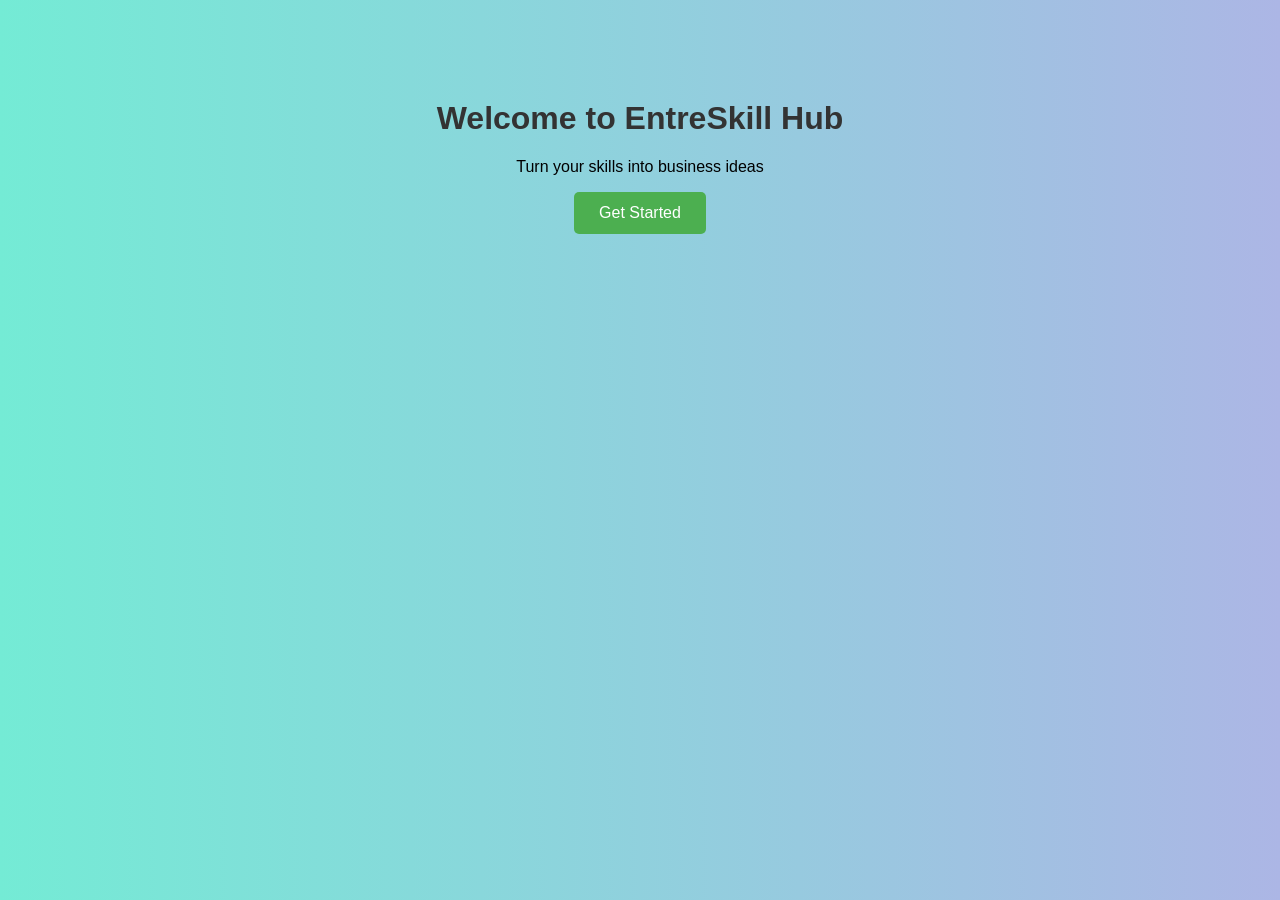
<file: index.html>
<!DOCTYPE html>
<html>
<head>
    <title>Enter Skills</title>
    <link rel="stylesheet" href="./style.css">
</head>
<body>
    <div class="container">
        <h1>Welcome to EntreSkill Hub</h1>
        <p>Turn your skills into business ideas</p>
        <a href="form.html">
            <button>Get Started</button>
        </a>
    </div>
</body>
</html>
</file>
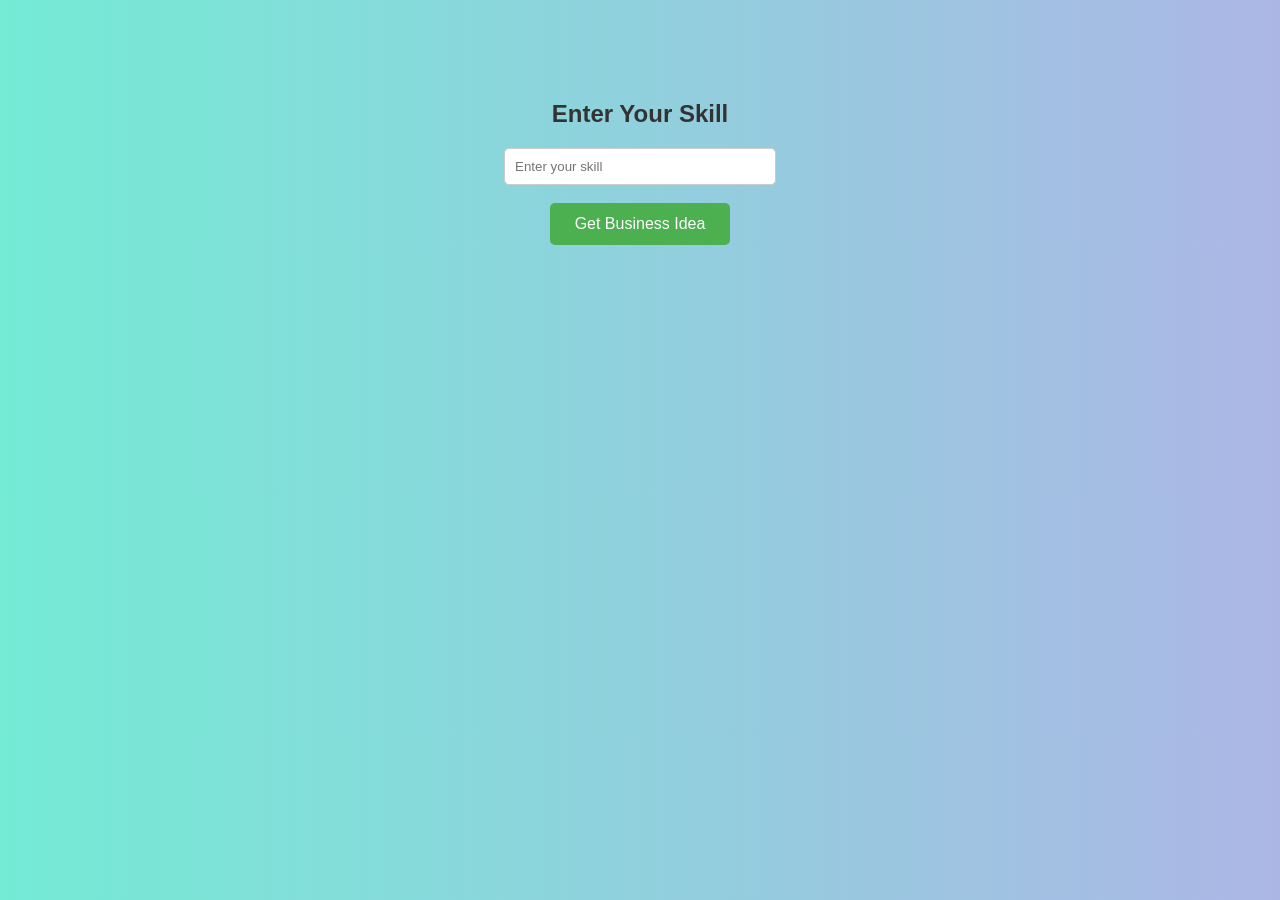
<file: form.html>
<!DOCTYPE html>
<html>
<head>
    <title>Enter Skills</title>
    <link rel="stylesheet" href="./style.css">
</head>
<body>
    <div class="container">
        <h2>Enter Your Skill</h2>
        <input type="text" id="skill" placeholder="Enter your skill">
        <br><br>
        <button onclick="generateIdea()">Get Business Idea</button>
    </div>
<script src="script.js"></script>
</body>
</html>
</file>
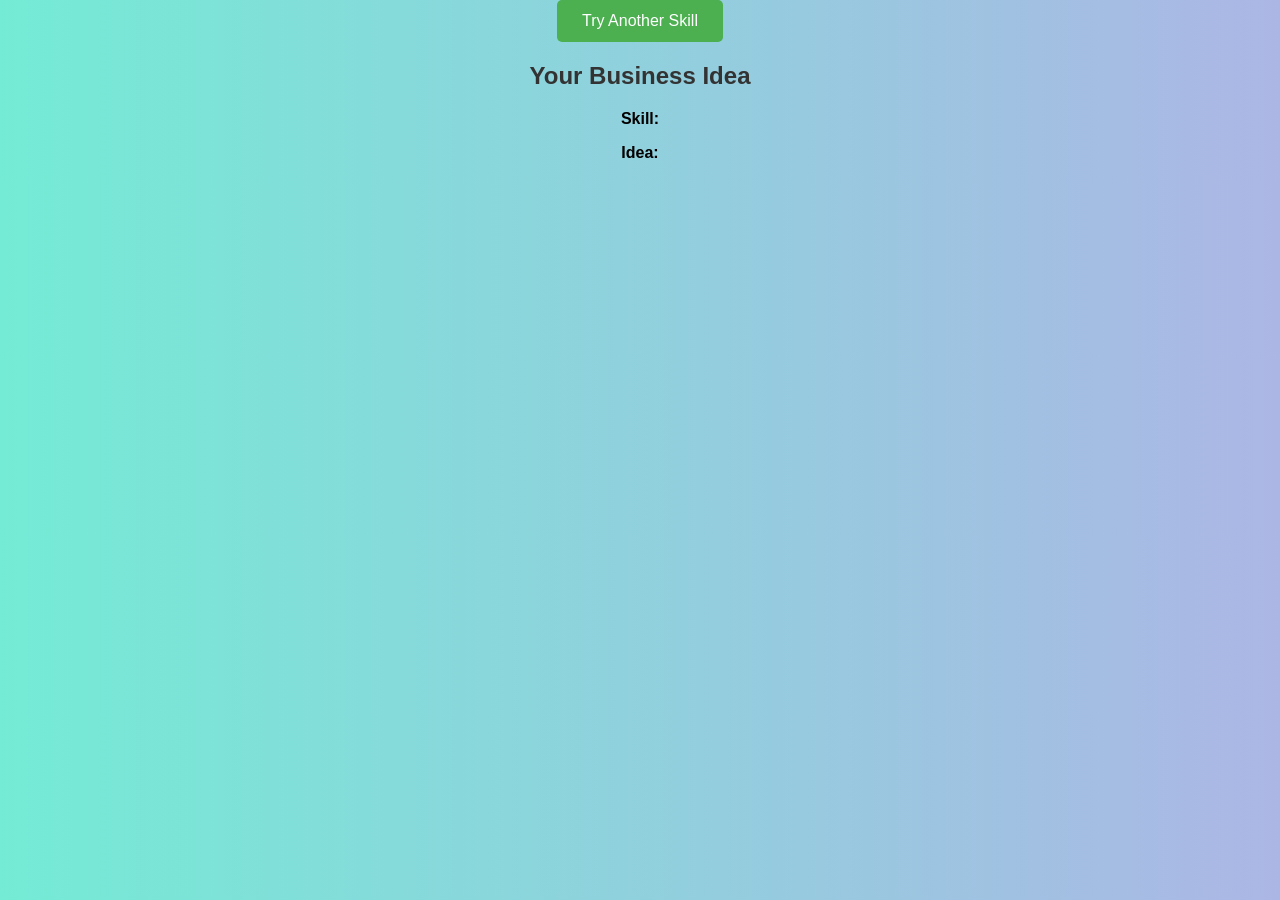
<file: result.html>
<!DOCTYPE html>
<html>
<head>
    <title>Enter Skills</title>
    <link rel="stylesheet" href="./style.css"><a href="form.html">
    <button>Try Another Skill</button>
</a>
</head>
<body>
    <h2>Your Business Idea</h2>
<p><strong>Skill:</strong> <span id="skillText"></span></p>
<p><strong>Idea:</strong> <span id="resultText"></span></p><script>
    document.getElementById("skillText").innerText =
        localStorage.getItem("skill");

    document.getElementById("resultText").innerText =
        localStorage.getItem("idea");
</script>
</body>
</html>
</file>
<file: style.css>
body {
    font-family: Arial, sans-serif;
    text-align: center;
    background: linear-gradient(to right, #74ebd5, #acb6e5);
    margin: 0;
    padding: 0;
}

h1, h2 {
    color: #333;
}

.container {
    margin-top: 100px;
}

button {
    padding: 12px 25px;
    background-color: #4CAF50;
    color: white;
    border: none;
    border-radius: 5px;
    cursor: pointer;
    font-size: 16px;
}

button:hover {
    background-color: #45a049;
}

input {
    padding: 10px;
    width: 250px;
    border-radius: 5px;
    border: 1px solid #ccc;
}
</file>
